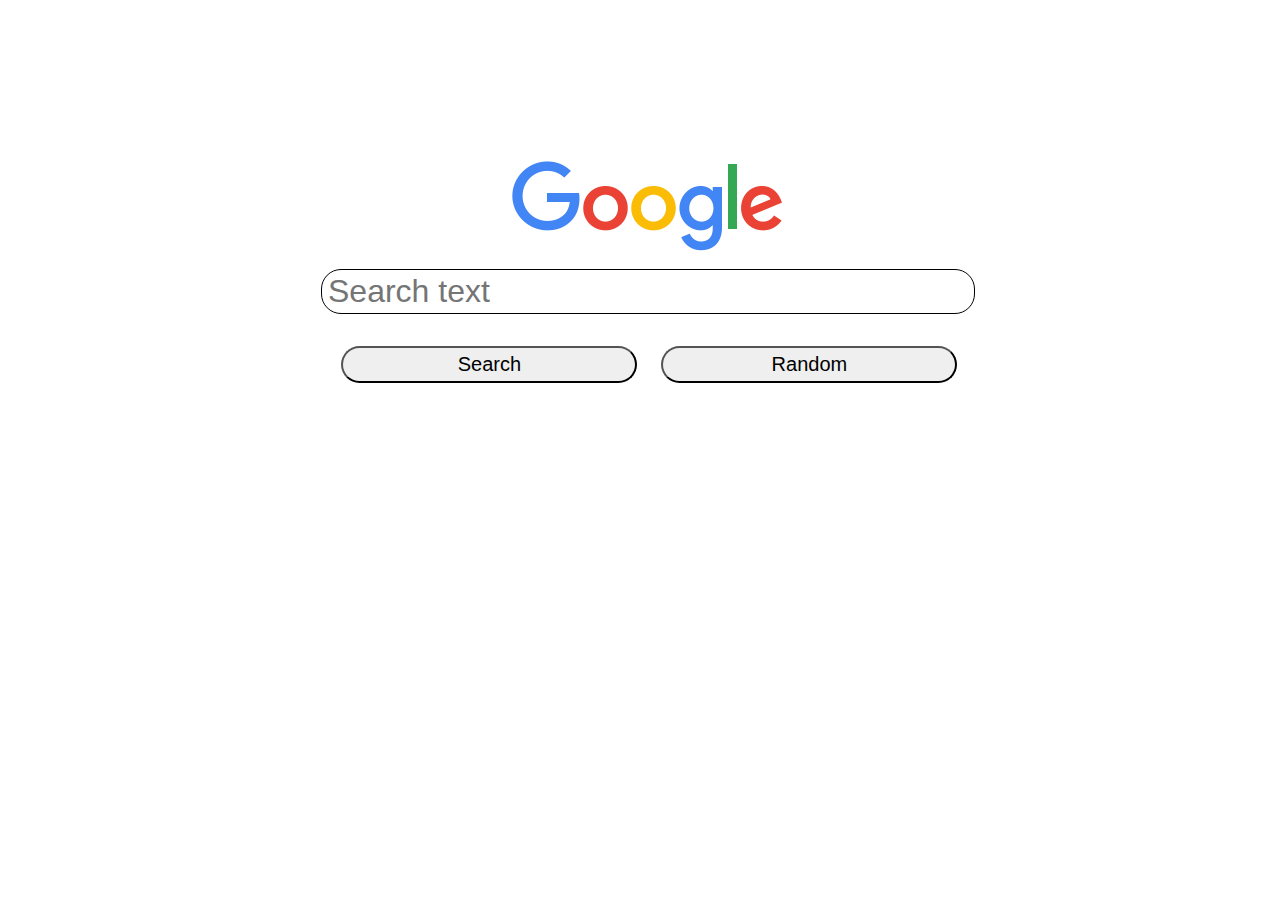
<file: client/index.html>
<!DOCTYPE html>
<html lang="en" dir="ltr">
  <head>
    <meta charset="utf-8">
    <link rel="stylesheet" href="styleHome.css">
    <script defer src="script.js"></script>
    <title></title>
  </head>
  <body>

      <div id="forms">
      <img id="googleImg"src="google.png" alt="google logo"/>


      <form class="home">
        <input id="search" type="text" name="" placeholder="Search text" size="35">
        <input type="button" id ="search-button" value="Search">
        <input type="submit" id="luckydip" value="Random">
      </form>
      <form class ="search">
      <h3>Search results for "dog"</h3>
      <section>
        <a id="result0" href ="">Result 1</a>
      </section>
      <section>
        <a id="result1" href ="">Result 2</a>
      </section>
      <section>
        <a id="result2" href ="">Result 3</a>
      </section>
      <section>
        <a id="result3" href ="">Result 4</a>
      </section>
      <section>
        <a id="result4" href ="">Result 5</a>
      </section>
      <section>
        <a id="result5" href ="">Result 6</a>
      </section>
      <section>
        <a id="result6" href ="">Result 7</a>
      </section>
      <section>
        <a id="result7" href ="">Result 8</a>
      </section>
      <section>
        <a id="result8" href ="">Result 9</a>
      </section>
      <section>
        <a id="result9" href ="">Result 10</a>
      </section>
    </form>
    </div>
  </body>
</html>
</file>
<file: client/styleHome.css>
@import url(https://fonts.googleapis.com/css2?family=Roboto+Mono&display=swap);
body {
  height: 100vh;
  width: 100vw;
  display: grid;
  grid-template-rows: repeat(3, 1fr);
  grid-template-columns: 4fr 3fr 4fr;
}
#forms {
  display: grid;
  grid-area: 2 / 2 / 3 / 3;
  justify-content: center;
  align-content: center;
}
#googleImg {
  display: grid;
  justify-self: center;
  padding: 1rem;
}
  #search{
    width: 40rem;
    height: 2rem;
    border: 0.02rem solid black;
    padding: 0.35rem;
    font-size: 2rem;
  }
  input {
    border-radius: 20px;
    padding: 5px;
  }
  #luckydip{
    font-size: 20px;
    margin: 6px;
    margin-left: 50px;
 }
 #search-button, #luckydip {
   margin-top:2rem;
    width: 18.5rem;
    font-size: 20px;
    margin-left: 20px;
 }
#search-button:hover, #luckydip:hover {
  background-color: #e2dfdf;
}
 a {
   font-size: 1.5rem;
  text-decoration:  underline;
  color: black;
  display: flex;
  justify-content: flex-start;
  margin-left: 10%;
}
a:hover {
  color: #426cf5;
}
h3, a {
  font-family: 'Roboto Mono', monospace;
}
</file>
